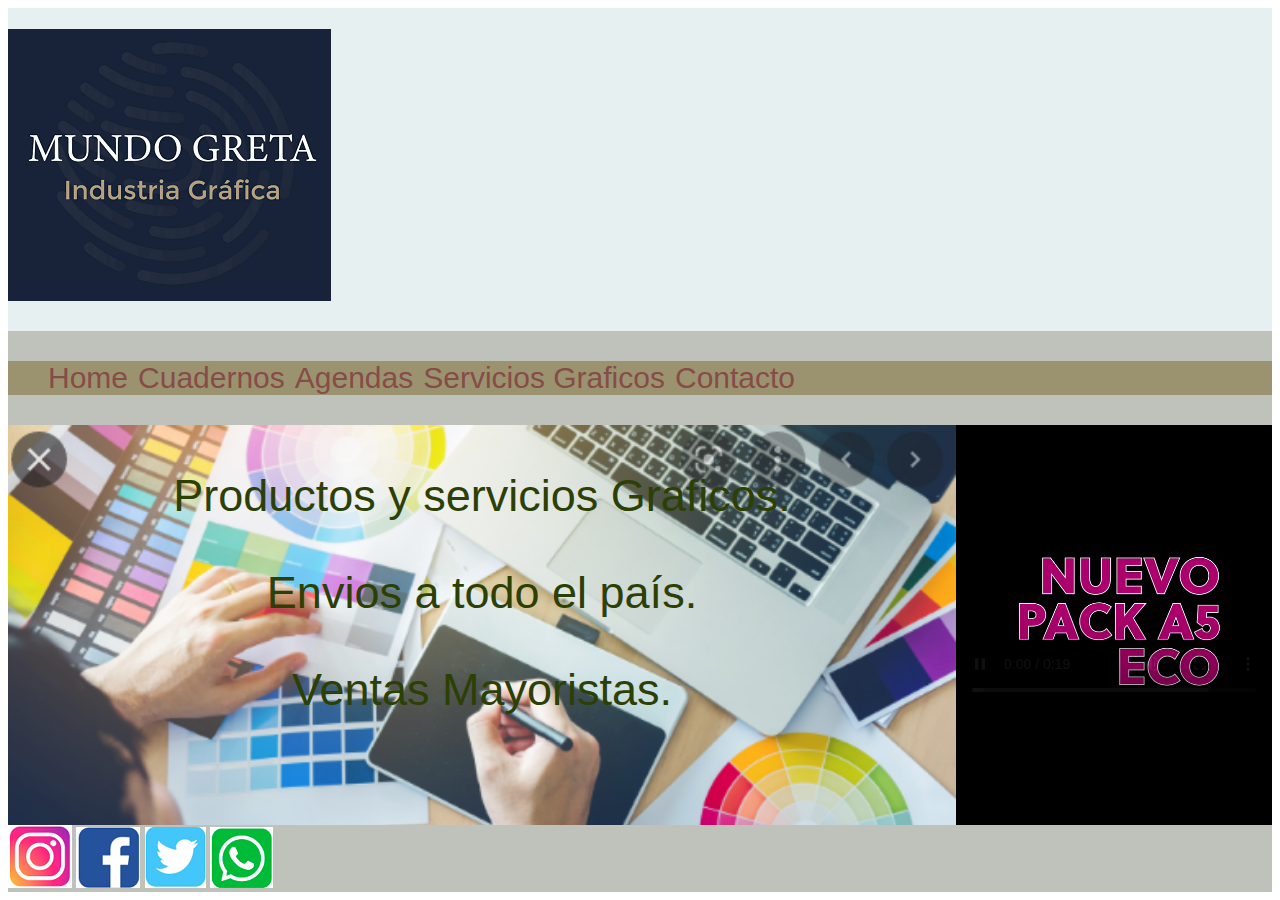
<file: index.html>
<!DOCTYPE html>
<html lang="en">
<head>
    <meta charset="UTF-8">
    <meta http-equiv="X-UA-Compatible" content="IE=edge">
    <meta name="viewport" content="width=device-width, initial-scale=1.0">
    <title>Grid Area</title>
    <link rel="stylesheet" href="./estilos.css">
</head>
<body>

<div id="grid-area">
         
    <header id="encabezado">
        <span class="logo">
            <h1><img src="./imagenes/logomundogreta.png" alt=""></h1>
        </span>
    </header>

        <nav class="menu">
            <input type="checkbox">
            <ul>
                <li>
                    <a href="./index.html">Home</a>
                </li>
                <li>
                    <a href="./html paginas/cuadernos.html">Cuadernos</a>
                </li>
                <li>
                    <a href="./html paginas/agendas.html">Agendas</a>
                </li>
                <li>
                    <a href="./html paginas/servgraficos.html">Servicios Graficos</a>
                </li>
                <li>
                    <a href="./html paginas/contacto.html">Contacto</a>
                </li>
            </ul>
        </nav>
    
           

    <main>
                        
        <span class="fondo__body">
            <p>Productos y servicios Graficos.</p>
            <p>Envios a todo el país.</p>
            <p>Ventas Mayoristas.</p>
            
        </span>
            
    </main>

    

    <aside>
        <div class="video-responsive">
            <iframe width="560" height="315"  
                src="./imagenes/Agendas Video.mp4" 
                title="Agendas nuevas"  
                frameborder="0" 
                allow="accelerometer; autoplay; clipboard-write; encrypted-media; gyroscope; picture-in-picture" 
                allowfullscreen>
                
            </iframe>
        </div>
        
    </aside>


        
    <footer>
        <span>
            <a href="https://msng.link/o/?mundogretaig=ig"><img src="./imagenes/instaicon.png" alt=""></a>
            <a href="https://www.facebook.com/sharer/sharer.php?u=https%3A//www.facebook.com/mundogretaig"> <img src="./imagenes/facebookicon.png" alt=""></a>
            <img src="./imagenes/twicon.png" alt="">
            <img src="./imagenes/wappicon.png" alt="">
        </span>
    </footer>

    


</div>



    
</body>
</html>
</file>
<file: estilos.css>
* {
  -webkit-box-sizing: border-box;
          box-sizing: border-box;
  min-height: auto;
}

#grid-area {
  font-family: sans-serif;
  display: -ms-grid;
  display: grid;
  gap: 0px;
      grid-template-areas: "logo logo logo" "menu menu menu" "info1 info1 banner" "info1 info1 banner" "redes redes redes";
  height: auto;
  -ms-grid-columns: 1fr 2fr 1fr;
      grid-template-columns: 1fr 2fr 1fr;
  -webkit-box-align: center;
      -ms-flex-align: center;
          align-items: center;
  background: #bfc2bb;
}

header {
  background: orange;
  -ms-grid-row: 1;
  -ms-grid-column: 1;
  -ms-grid-column-span: 3;
  grid-area: logo;
  position: -webkit-sticky;
  position: sticky;
  top: 0;
}

nav, menu {
  background: #bfc2bb;
  -ms-grid-row: 2;
  -ms-grid-column: 1;
  -ms-grid-column-span: 3;
  grid-area: menu;
}

main {
  display: -webkit-box;
  display: -ms-flexbox;
  display: flex;
  background: skyblue;
  -ms-grid-row: 3;
  -ms-grid-row-span: 2;
  -ms-grid-column: 1;
  -ms-grid-column-span: 2;
  grid-area: info1;
  -ms-flex-item-align: stretch;
      align-self: stretch;
}

aside {
  background: #bfc2bb;
  -ms-grid-row: 3;
  -ms-grid-row-span: 2;
  -ms-grid-column: 3;
  grid-area: banner;
  -webkit-box-align: center;
      -ms-flex-align: center;
          align-items: center;
  width: auto;
  height: auto;
}

footer {
  background: #bfc2bb;
  -ms-grid-row: 5;
  -ms-grid-column: 1;
  -ms-grid-column-span: 3;
  grid-area: redes;
}

.body {
  min-height: 100vh;
  max-width: 400px;
  margin: auto;
}

.fondo__body {
  background: url(../imagenes/fondo-trabajo.png);
  background-size: cover;
  height: auto;
  width: 100%;
  text-align: center;
  color: #2c3f05;
  font-size: 45px;
  font-family: sans-serif;
  margin: 0px;
  padding: 0px;
  border: 0px;
}

#encabezado {
  background-color: #e6f0f0;
  display: flexbox;
}

#encabezado .logo {
  height: auto;
  width: auto;
}

.menu ul li a {
  text-decoration: none;
  text-align: center;
  color: #864c48;
  text-align: center;
}

.menu__vertical ul li a {
  text-decoration: none;
  text-align: center;
  color: #864c48;
  text-align: center;
}

.contacto__imagen__fondo {
  background-image: url("../imagenes/fondo3 servicios graficos.jpg");
  background-size: cover;
  opacity: .8;
  border: 0px;
  margin: 0px;
  padding: 10px 10px 40px 40px;
}

#calendarios__fotos tr {
  display: inline;
}

.flex-container-calendario {
  padding: 10px;
  display: -webkit-box;
  display: -ms-flexbox;
  display: flex;
  gap: 10px;
  -webkit-box-orient: horizontal;
  -webkit-box-direction: normal;
      -ms-flex-direction: row;
          flex-direction: row;
  -ms-flex-wrap: wrap;
      flex-wrap: wrap;
  -webkit-box-pack: center;
      -ms-flex-pack: center;
          justify-content: center;
  -webkit-box-align: stretch;
      -ms-flex-align: stretch;
          align-items: stretch;
}

.flex-item-calendario {
  border: 4px solid black;
  width: 350px;
  height: auto;
  background-color: beige;
  text-align: center;
  font-size: medium;
}

.flex-item-calendario img {
  width: 100%;
  background-color: black;
  padding: 10px;
}

.calendarios__foto__fondo {
  background-image: url(../imagenes/pelosdecolores.png);
  background-size: cover;
  height: 900px;
  opacity: 1;
  height: -webkit-max-content;
  height: -moz-max-content;
  height: max-content;
}

.video-responsive {
  overflow: hidden;
  padding-bottom: 400px;
  position: relative;
  height: 0;
}

.video-responsive iframe {
  left: 0;
  top: 0;
  height: 100%;
  width: 100%;
  position: absolute;
}

@media (max-width: 767px) {
  #grid-area {
    font-family: sans-serif;
    display: -ms-grid;
    display: grid;
    gap: 0px;
        grid-template-areas: "logo " "menu " "info1 " "banner" "redes";
    height: auto;
    -ms-grid-columns: 1fr;
        grid-template-columns: 1fr;
    -webkit-box-align: center;
        -ms-flex-align: center;
            align-items: center;
    background: #bfc2bb;
  }
  .menu input + ul {
    display: none;
  }
  .menu input:checked + ul {
    display: block;
  }
  .menu__vertical input + ul {
    display: none;
  }
  .menu__vertical input:checked + ul {
    display: block;
  }
  #grid-area {
    display: block;
    margin: 5px;
  }
  .grid-gallery {
    display: block;
    margin: 5px;
    gap: 2px;
  }
  .aside {
    -webkit-box-flex: content;
        -ms-flex: content;
            flex: content;
  }
  .menu ul {
    list-style: none;
    text-decoration: none;
    font-family: sans-serif;
    font-size: 15px;
    color: beige;
    background-color: #9b936f;
    gap: 10px;
  }
  .menu__vertical ul {
    list-style: none;
    text-decoration: none;
    font-family: sans-serif;
    font-size: 15px;
    color: beige;
    background-color: #9b936f;
    gap: 10px;
  }
  #servicios__graficos__texto__fondo {
    text-align: left;
    color: black;
    font-size: 25px;
    font-style: italic;
  }
  .servicios__graficos__imagen__fondo {
    background-image: url("../imagenes/fondo1-servicios-graficos-taza.png");
    opacity: 1;
    background-size: cover;
    display: flexbox;
  }
}

@media (min-width: 768px) {
  header {
    display: -webkit-box;
    display: -ms-flexbox;
    display: flex;
    -webkit-box-pack: justify;
        -ms-flex-pack: justify;
            justify-content: space-between;
    -webkit-box-align: center;
        -ms-flex-align: center;
            align-items: center;
  }
  header nav ul {
    gap: 30px;
  }
  .menu input {
    display: none;
  }
  .menu__vertical input {
    display: none;
  }
  .menu ul {
    list-style: none;
    text-decoration: none;
    font-family: sans-serif;
    font-size: 30px;
    color: beige;
    background-color: #9b936f;
    display: -webkit-box;
    display: -ms-flexbox;
    display: flex;
    gap: 10px;
  }
  .menu__vertical ul {
    list-style: none;
    text-decoration: none;
    font-family: sans-serif;
    font-size: 30px;
    color: beige;
    background-color: #9b936f;
    gap: 10px;
  }
  #servicios__graficos__texto__fondo {
    text-align: left;
    color: black;
    font-size: 50px;
    font-style: italic;
    font-family: sans-serif;
    margin-right: 50%;
    margin-left: 15px;
  }
  .servicios__graficos__imagen__fondo {
    background-image: url("../imagenes/fondo1-servicios-graficos-taza.png");
    opacity: 1;
    background-size: cover;
    display: flexbox;
  }
  .servgraficos__parrafo {
    font-size: 25px;
  }
}
/*# sourceMappingURL=estilos.css.map */
</file>
